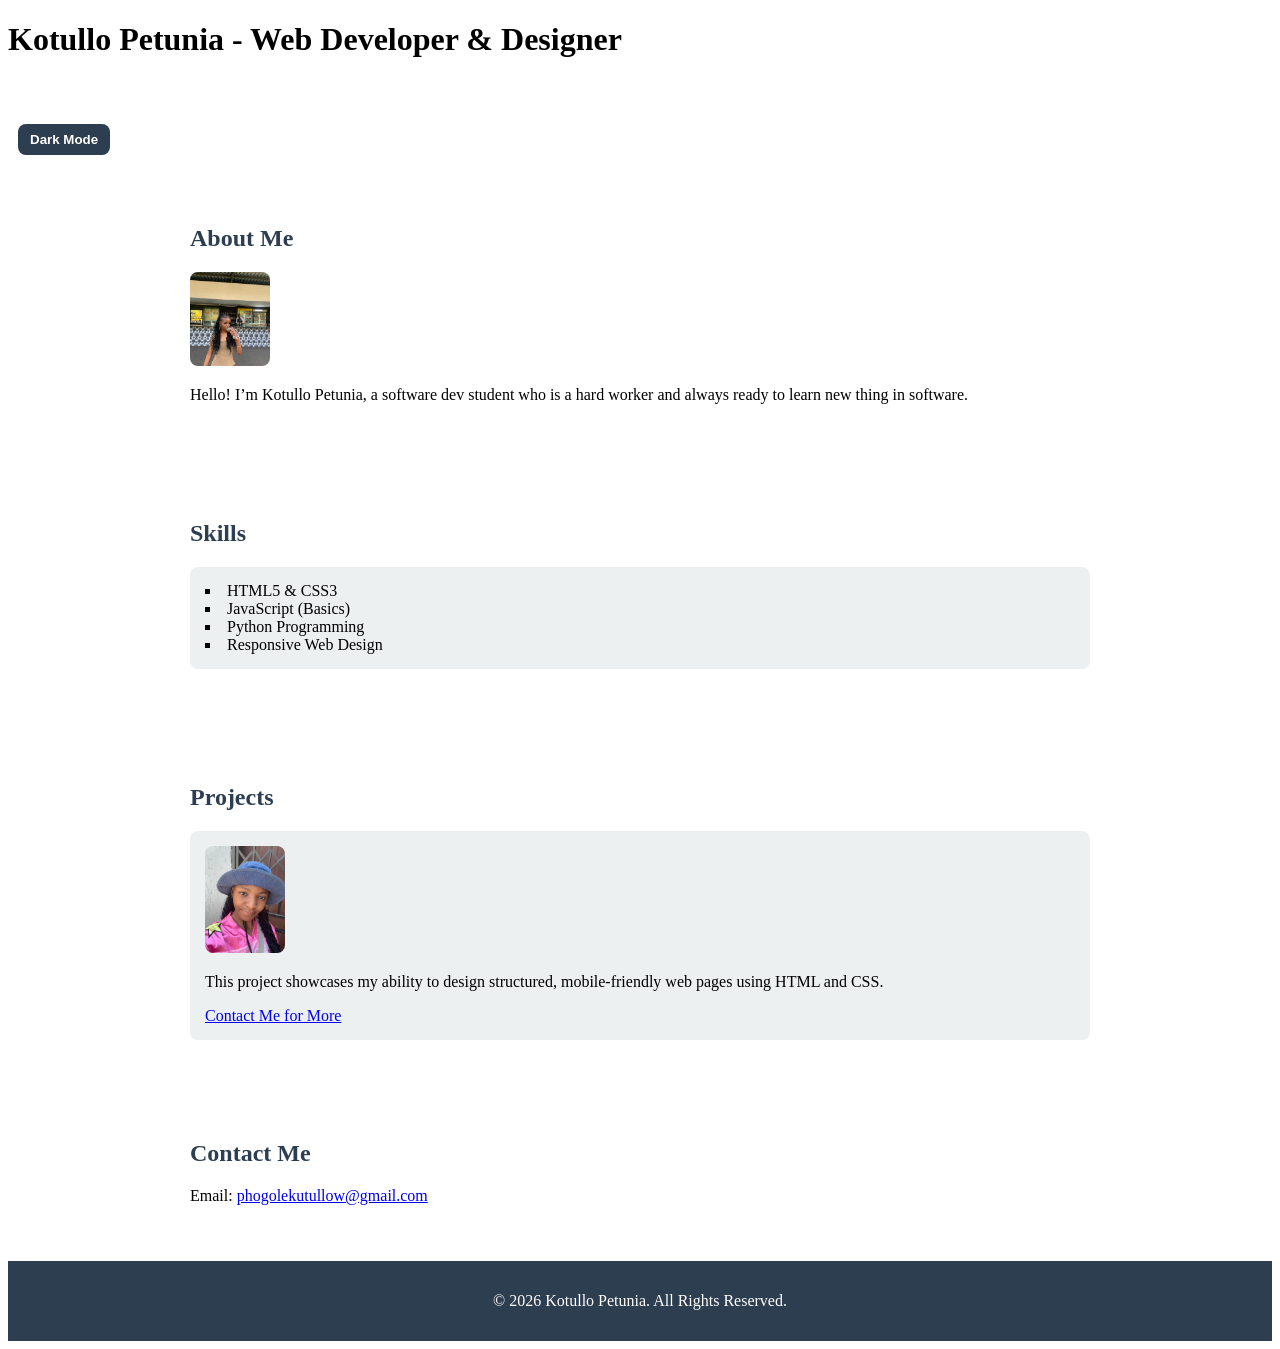
<file: index.html>
<!DOCTYPE html>
<html lang="en">
<head>
  <meta charset="UTF-8">
  <meta name="viewport" content="width=device-width, initial-scale=1.0">
  
  <!-- SEO Metadata -->
  <title>Kotullo Petunia | Creative Web Developer Portfolio</title>
  <meta name="description" content="Explore Kotullo Petunia’s portfolio showcasing web design, development, and creative projects built with modern technologies.">
  <meta name="keywords" content="Kotullo Petunia, web developer, portfolio, web design, HTML, CSS, JavaScript, projects">

  <!-- Canonical & OG Metadata -->
  <link rel="canonical" href="https://www.kotullopetunia.com/">
  <meta property="og:type" content="website">
  <meta property="og:url" content="https://www.kotullopetunia.com/">
  <meta property="og:title" content="Kotullo Petunia - Web Developer Portfolio">
  <meta property="og:description" content="Discover Kotullo Petunia’s creative portfolio showcasing web development and design projects.">
  <meta property="og:type" content="website">

  <meta http-equiv="X-Content-Type-Options" content="nosniff">
<meta http-equiv="X-Frame-Options" content="DENY">
<meta http-equiv="Referrer-Policy" content="strict-origin-when-cross-origin">

<link rel="icon" href="images/favicon.png" type="image/png">

  <meta property="og:image" content="images/petu1.jpeg">

  <link rel="stylesheet" href="styles.css">
</head>

<body>
  <header>
    <h1>Kotullo Petunia - Web Developer & Designer</h1>
    <nav>
      <ul>
        <li><a href="#about">About</a></li>
        <li><a href="#skills">Skills</a></li>
        <li><a href="#projects">Projects</a></li>
        <li><a href="#contact">Contact</a></li>
      </ul>
    </nav>
  </header>

  <main>
    <section id="about">
      <h2>About Me</h2>
      <img src="petu1.jpeg" alt="Profile picture of Kotullo Petunia" loading="lazy" width="80" height="80">
      <p>Hello! I’m Kotullo Petunia, a software dev student who is a hard worker and always ready to learn new thing in software.</p>
    </section>

    <section id="skills">
      <h2>Skills</h2>
      <ul>
        <li>HTML5 & CSS3</li>
        <li>JavaScript (Basics)</li>
        <li>Python Programming</li>
        <li>Responsive Web Design</li>
      </ul>
    </section>

    <section id="projects">
      <h2>Projects</h2>
      <div class="project">
        <img src="petu2.jpeg" alt="Screenshot of portfolio project by Kotullo Petunia" loading="lazy" width="80"height="80">
        <p>This project showcases my ability to design structured, mobile-friendly web pages using HTML and CSS.</p>
        <a href="#contact">Contact Me for More</a>
      </div>
    </section>

    <section id="contact">
      <h2>Contact Me</h2>
      <p>Email: <a href="mailto:phogolekutullow@gmail.com">phogolekutullow@gmail.com</a></p>
    </section>
  </main>

  <footer>
    <p>&copy; <span id="year"></span> Kotullo Petunia. All Rights Reserved.</p>
  </footer>

  <script src="script.js"></script>
</body>
</html>
</file>
<file: styles.css>
style.css{font-family:Arial,sans-serif;line-height:1.6;margin:0;padding:0;background-color:#f5f6fa;color:#333}{background-color:#2c3e50;color:blueviolet;padding:20px;text-align:center}nav ul{list-style:none;padding:0}nav ul li{display:inline-block;margin:0 15px}nav ul li a{color:#fff;text-decoration:none;font-weight:700}nav ul li a:hover{text-decoration:underline;color:#f1c40f}section{padding:40px 20px;max-width:900px;margin:auto}h2{color:#2c3e50}img{max-width:100%;height:auto;border-radius:8px}#skills ul{list-style:square inside;background-color:#ecf0f1;padding:15px;border-radius:8px}.project{background-color:#ecf0f1;padding:15px;border-radius:8px}footer{text-align:center;background-color:#2c3e50;color:#fff;padding:15px}@media (max-width:600px){nav ul li{display:block;margin:10px 0}section{padding:20px}}*/style. .dark-mode{background-color:#1a1a1a;color:#f1f1f1}.dark-mode header,.dark-mode footer{background-color:#111}.dark-mode a{color:#f1c40f}.dark-mode{background-color:#1a1a1a;color:#f1f1f1}.dark-mode header,.dark-mode footer{background-color:#111}.dark-mode a{color:#f1c40f}.dark-mode{background-color:#121212;color:#f5f5f5}.dark-mode header,.dark-mode footer{background-color:#0d0d0d}.dark-mode nav ul li a{color:#f1c40f}.dark-mode h2{color:#f1c40f}.dark-mode .project,.dark-mode #skills ul{background-color:#1f1f1f}style.css{font-family:Arial,sans-serif;line-height:1.6;margin:0;padding:0;background-color:#f5f6fa;color:#333}{background-color:#2c3e50;color:#fff;padding:20px;text-align:center}nav ul{list-style:none;padding:0}nav ul li{display:inline-block;margin:0 15px}nav ul li a{color:#fff;text-decoration:none;font-weight:700}nav ul li a:hover{text-decoration:underline;color:#f1c40f}section{padding:40px 20px;max-width:900px;margin:auto}h2{color:#2c3e50}img{max-width:100%;height:auto;border-radius:8px}#skills ul{list-style:square inside;background-color:#ecf0f1;padding:15px;border-radius:8px}.project{background-color:#ecf0f1;padding:15px;border-radius:8px}footer{text-align:center;background-color:#2c3e50;color:#fff;padding:15px}@media (max-width:600px){nav ul li{display:block;margin:10px 0}section{padding:20px}}*/style. .dark-mode{background-color:#1a1a1a;color:#f1f1f1}.dark-mode header,.dark-mode footer{background-color:#111}.dark-mode a{color:#f1c40f}.dark-mode{background-color:#1a1a1a;color:#f1f1f1}.dark-mode header,.dark-mode footer{background-color:#111}.dark-mode a{color:#f1c40f}.dark-mode{background-color:#121212;color:#f5f5f5}.dark-mode header,.dark-mode footer{background-color:#0d0d0d}.dark-mode nav ul li a{color:#f1c40f}.dark-mode h2{color:#f1c40f}.dark-mode .project,.dark-mode #skills ul{background-color:#1f1f1f}
</file>
